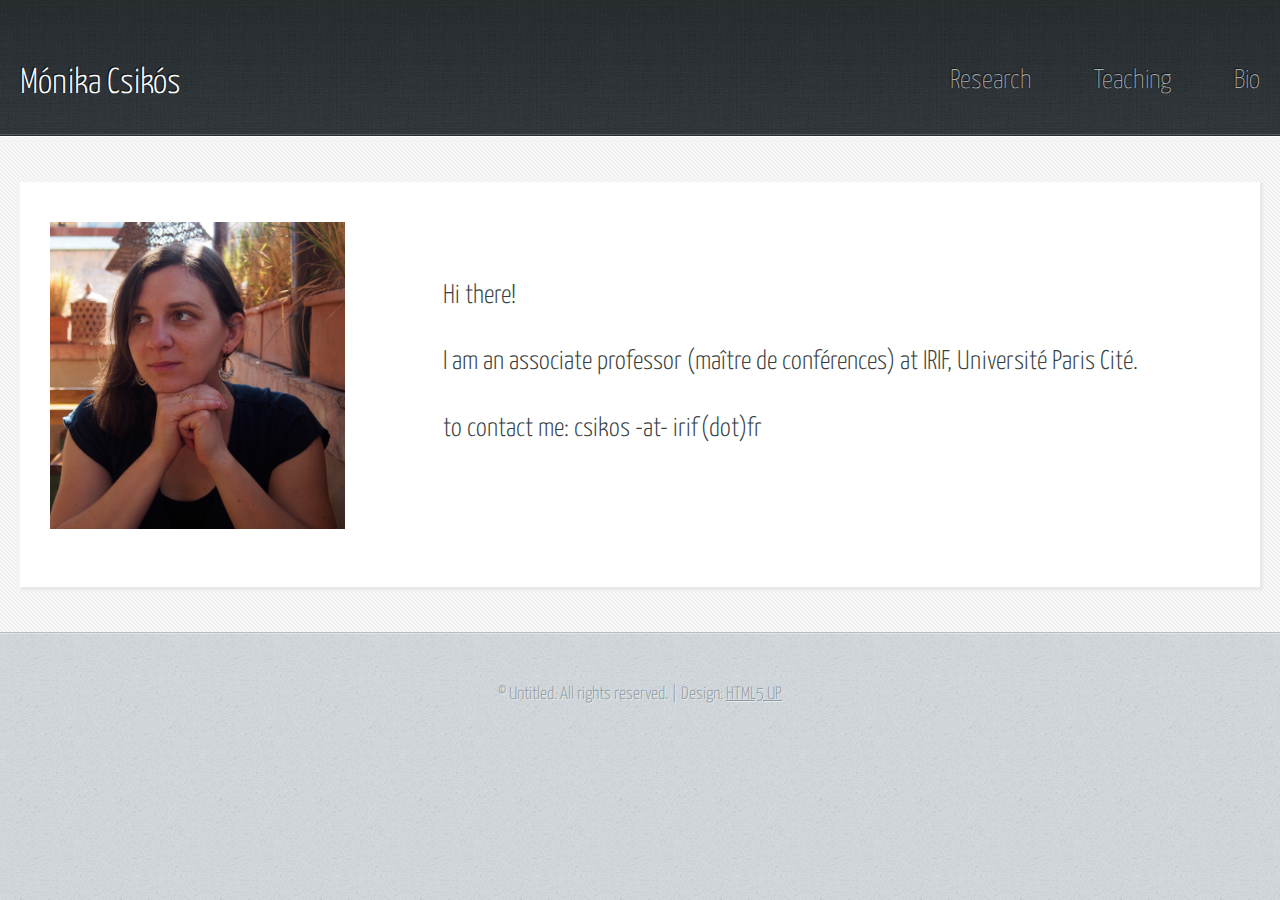
<file: index.html>
<!DOCTYPE HTML>
<!--
	Halcyonic by HTML5 UP
	html5up.net | @ajlkn
	Free for personal and commercial use under the CCA 3.0 license (html5up.net/license)
-->
<html>
<head>
	<meta name="google-site-verification" content="OVKxoJ8DudNNzdzbPTNQea50pY3arsu_7ssAIE7Qid8" />
    <!-- Global site tag (gtag.js) - Google Analytics -->
<script async src="https://www.googletagmanager.com/gtag/js?id=G-P6WRC409Y0"></script>
		<title>M. Csikós</title>
		<meta charset="utf-8" />
		<meta name="viewport" content="width=device-width, initial-scale=1, user-scalable=no" />
		<link rel="stylesheet" href="assets/css/main.css" />
</head>

	<body>
	
		<div id="page-wrapper">

			<!-- Header -->
				<section id="header">
					<div class="container">
						<div class="row">
							<div class="col-12">

								<!-- Logo -->
									<h1><a href="index.html" id="logo">Mónika Csikós</a></h1>

								<!-- Nav -->
									<nav id="nav">
										<!-- <a href="index.html">Home</a> -->
										<a href="research.html">Research</a>
										<a href="teaching.html">Teaching</a>
										<a href="bio.html">Bio</a>
										<!-- <a href="misc.html">Misc</a> -->
									</nav>

							</div>
						</div>
					</div>
				</section>

			<!-- Content -->
				<section id="content">
					<div class="container">
						<div class="row">
							<div class="col-12">
								
								<!-- Main Content -->
									<section>
										<!-- <header> -->
											<div class="bucket">
											<div>
												<img src="images/me.JPG" alt="" width="75%"> <br>
													
											</div>
											<div>
											<h2>Hi there!<br><br>
												I am an associate professor (maître de conférences) at IRIF, Université Paris Cité. <br><br>
												to contact me: csikos -at- irif(dot)fr <br><br>
											</h2>
											</div>
										</div>
										</section>
										<!-- </header> -->

							</div>
						</div>
					</div>
				</section>

			

			<!-- Copyright -->
				<div id="copyright">
					&copy; Untitled. All rights reserved. | Design: <a href="http://html5up.net">HTML5 UP</a>
				</div>

		</div>

		<!-- Scripts -->
			<script src="assets/js/jquery.min.js"></script>
			<script src="assets/js/browser.min.js"></script>
			<script src="assets/js/breakpoints.min.js"></script>
			<script src="assets/js/util.js"></script>
			<script src="assets/js/main.js"></script>

	</body>
</html>
</file>
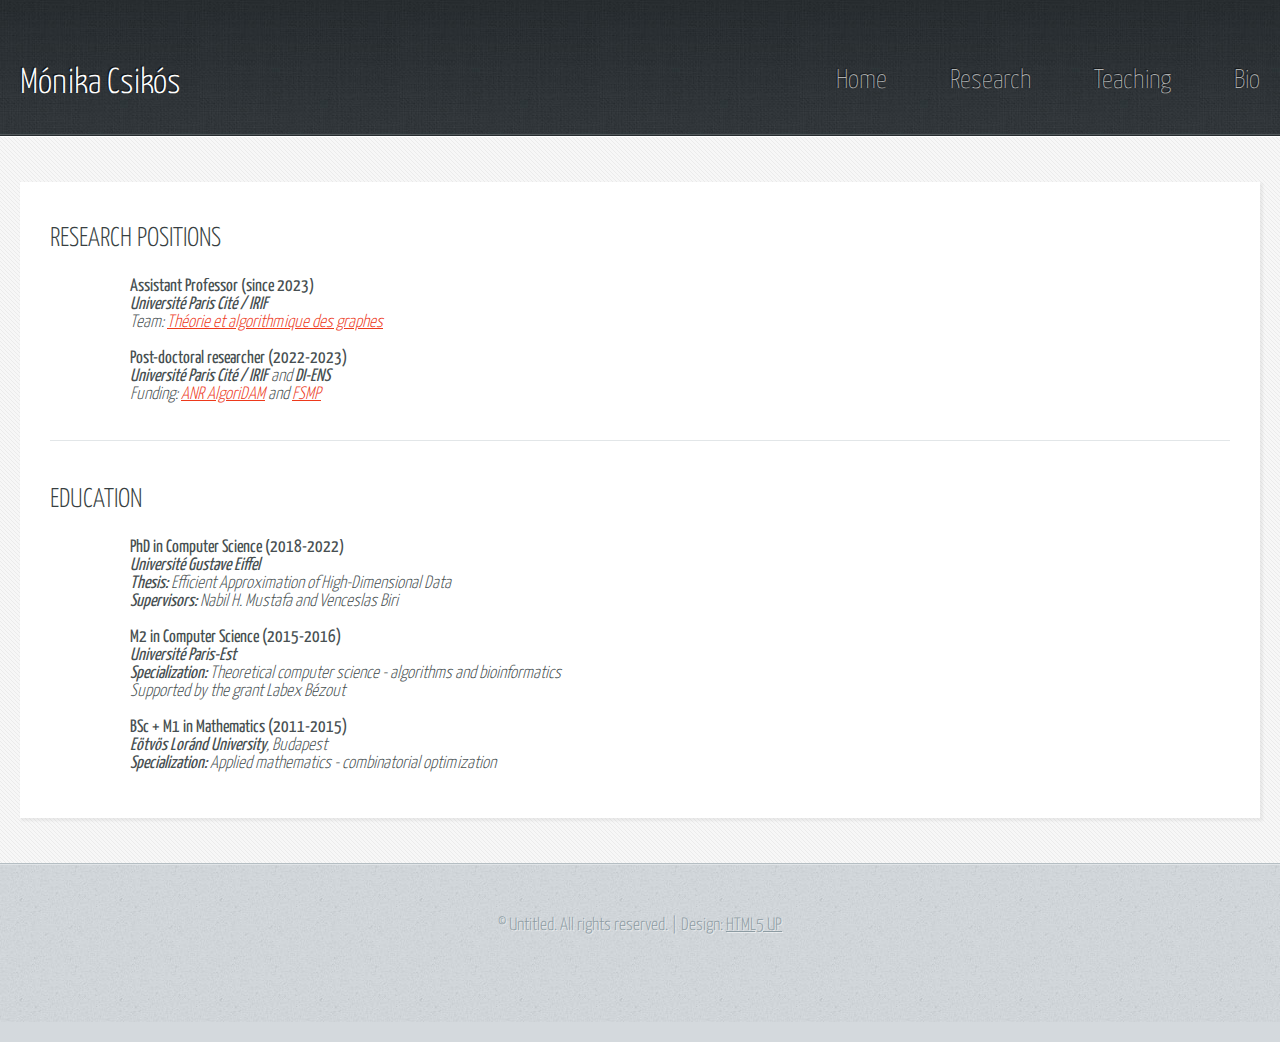
<file: bio.html>
<!DOCTYPE HTML>
<!--
	Halcyonic by HTML5 UP
	html5up.net | @ajlkn
	Free for personal and commercial use under the CCA 3.0 license (html5up.net/license)
-->
<html>
<head>
		<title>M. Csikós</title>
		<meta charset="utf-8" />
		<meta name="viewport" content="width=device-width, initial-scale=1, user-scalable=no" />
		<link rel="stylesheet" href="assets/css/main.css" />
	</head>
	<body>
		<div id="page-wrapper">

			<!-- Header -->
				<section id="header">
					<div class="container">
						<div class="row">
							<div class="col-12">

								<!-- Logo -->
									<h1><a href="index.html" id="logo">Mónika Csikós</a></h1>

								<!-- Nav -->
									<nav id="nav">
										<a href="index.html">Home</a>
										<a href="research.html">Research</a>
										<a href="teaching.html">Teaching</a>
										<a href="bio.html">Bio</a>
										<!-- <a href="misc.html">Misc</a> -->
									</nav>

							</div>
						</div>
					</div>
				</section>

			<!-- Content -->
				<section id="content">
					<div class="container">
						<div class="row">
							<div class="col-12">

								<!-- Main Content -->
									<section>
										<header>
											<h2>RESEARCH POSITIONS</h2>
										</header>
										<ul class="quote-list">
											<li>
												<div margin-left = "40px">
												<p>Assistant Professor (since 2023)</p>
												</div>
												<span><strong>Université Paris Cité / IRIF </strong><br> Team: <a href="https://www.irif.fr/equipes/graphes/index">Théorie et algorithmique des graphes</a>
											</li>
											<li>
												<div margin-left = "40px">
												<p>Post-doctoral researcher (2022-2023)</p></div>
												<span><strong>Université Paris Cité / IRIF</strong> and <strong>DI-ENS</strong> <br>Funding: <a href="https://www.irif.fr/~algoridam/">ANR AlgoriDAM</a> and <a href="https://sciencesmaths-paris.fr/nos-programmes/postdocs">FSMP</a>
											</li>
										</ul>
										<hr style="height:1px;border-width:0;color:gray;background-color:#e2e6e8"><br>
										<header>
											<h2>EDUCATION</h2>
										</header>
										<ul class="quote-list">
											<li>
												<div margin-left = "40px">
												<p>PhD in Computer Science (2018-2022)</p></div>
												<span><strong>Université Gustave Eiffel</strong> <br> <strong>Thesis: </strong> Efficient Approximation of High-Dimensional Data <br> <strong>Supervisors:</strong> Nabil H. Mustafa and Venceslas Biri</span>
											</li>
											<li>
												<p>M2 in Computer Science (2015-2016)</p>
												<span><strong>Université Paris-Est </strong><br> <strong> Specialization: </strong> Theoretical computer science - algorithms and bioinformatics <br> Supported by the grant Labex Bézout</span>
											</li>
											<li>
												<p>BSc +  M1 in Mathematics (2011-2015)</p>
												<span><strong>Eötvös Loránd University</strong>, Budapest <br> <strong> Specialization: </strong>Applied mathematics - combinatorial optimization</span>
											</li>
											<!-- <li>
												<p>BAC / Abitur / Érettségi (2011)</p>
												<span>Török Ignác Gimnázium, Gödöllő</span>
											</li> -->
										</ul>
										</section>

							</div>
						</div>
					</div>
				</section>

			
			<!-- Copyright -->
				<div id="copyright">
					&copy; Untitled. All rights reserved. | Design: <a href="http://html5up.net">HTML5 UP</a>
				</div>

		</div>

		<!-- Scripts -->
			<script src="assets/js/jquery.min.js"></script>
			<script src="assets/js/browser.min.js"></script>
			<script src="assets/js/breakpoints.min.js"></script>
			<script src="assets/js/util.js"></script>
			<script src="assets/js/main.js"></script>

	</body>
</html>
</file>
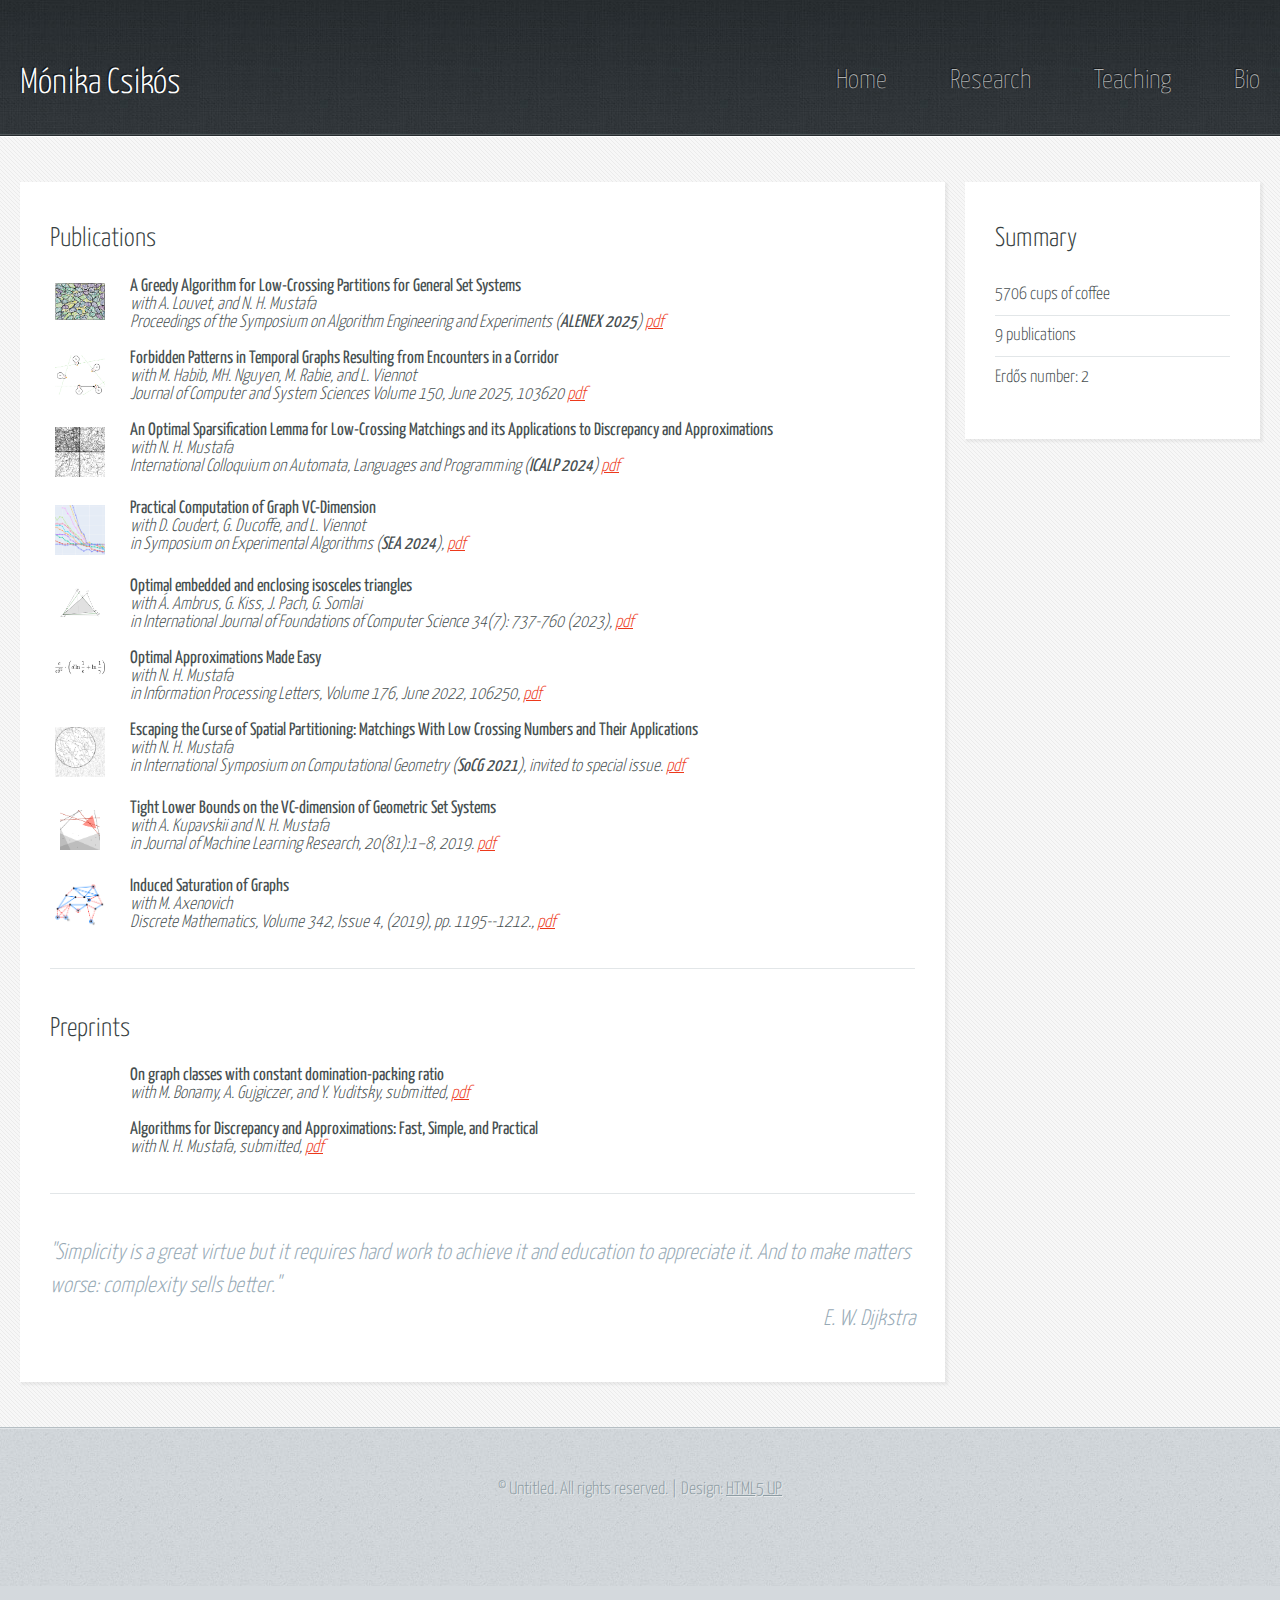
<file: research.html>
<!DOCTYPE HTML>
<!--
	Halcyonic by HTML5 UP
	html5up.net | @ajlkn
	Free for personal and commercial use under the CCA 3.0 license (html5up.net/license)
-->
<html>
<head>
		<title>M. Csikós</title>
		<meta charset="utf-8" />
		<meta name="viewport" content="width=device-width, initial-scale=1, user-scalable=no" />
		<link rel="stylesheet" href="assets/css/main.css" />
	</head>
	<body>
		<div id="page-wrapper">

			<!-- Header -->
				<section id="header">
					<div class="container">
						<div class="row">
							<div class="col-12">

								<!-- Logo -->
									<h1><a href="index.html" id="logo">Mónika Csikós</a></h1>

								<!-- Nav -->
									<nav id="nav">
										<a href="index.html">Home</a>
										<a href="research.html">Research</a>
										<a href="teaching.html">Teaching</a>
										<a href="bio.html">Bio</a>
										<!-- <a href="misc.html">Misc</a> -->
									</nav>

							</div>
						</div>
					</div>
				</section>

			<!-- Content -->
				<section id="content">
					<div class="container">
						<div class="row">
							<div class="col-9 col-12-medium">

								<!-- Main Content -->
									<section>
										<header>
											<!-- <h2>I am interested in algorithmic problems on geometric data reduction, graph theory and combinatorial opimization.</h2><br> -->
											
										
										<!-- <hr style="height:1px;border-width:0;color:gray;background-color:#e2e6e8"><br> -->
										<header>
											<h2>Publications</h2>
											</header>
											
									<ul class="quote-list">
											<li>
												<img src="images/rhs_64.png" alt="" width="20%" style="border:5px solid white" />
												<p>A Greedy Algorithm for Low-Crossing Partitions for General Set Systems</p>
												<span>with  A. Louvet, and N. H. Mustafa <br>Proceedings of the Symposium on Algorithm Engineering and Experiments (<strong>ALENEX 2025</strong>)   <a href="https://epubs.siam.org/doi/epdf/10.1137/1.9781611978339.17" target="_blank"> pdf </a> <br>
											</span>
											</li>
											<li>
												<img src="images/chicken-graph.png" alt="" width="20%" style="border:5px solid white" />
												<p>Forbidden Patterns in Temporal Graphs Resulting from Encounters in a Corridor</p>
												<span>with M. Habib, MH. Nguyen, M. Rabie, and L. Viennot <br> Journal of Computer and System Sciences Volume 150, June 2025, 103620  <a href="https://www.sciencedirect.com/science/article/pii/S0022000025000029/pdfft?md5=2a6e3a9a68b716b198c333d3a32beaef&pid=1-s2.0-S0022000025000029-main.pdf" target="_blank"> pdf </a> <br>
											</span>
											</li>
											<li>
												<img src="images/icalp24-1.png" alt="" width="20%" style="border:5px solid white" />
												<p>An Optimal Sparsification Lemma for Low-Crossing Matchings and its Applications to Discrepancy and Approximations</p>
												<span>with N. H. Mustafa <br> International Colloquium on Automata, Languages and Programming (<strong>ICALP 2024</strong>) <a href="./Presampling-ICALP24.pdf" target="_blank"> pdf </a> <br>
											</span>
											</li>
											<li>
												<img src="images/sea24.png" alt="" width="20%" style="border:5px solid white" />
												<p>Practical Computation of Graph VC-Dimension</p>
												<span>with D. Coudert, G. Ducoffe, and L. Viennot <br> in Symposium on Experimental Algorithms (<strong>SEA 2024</strong>), <a href="./VCdim-SEA24.pdf" target="_blank"> pdf </a> <br>
											</span>
											</li>
											<li>
												<img src="images/isotri.png" alt="" width="20%" style="border:10px solid white" />
												<p>Optimal embedded and enclosing isosceles triangles</p>
												<span>with Á. Ambrus, G. Kiss, J. Pach, G. Somlai <br> in International Journal of Foundations of Computer Science 34(7): 737-760 (2023), <a href="https://arxiv.org/pdf/2205.11637.pdf" target="_blank"> pdf </a> <br>
											</span>
											</li>
											<li>
												<img src="images/LLS.png" alt="" width="20%" style="border:5px solid white" />
												<p>Optimal Approximations Made Easy</p>
												<span> with  N. H. Mustafa <br> in Information Processing Letters, Volume 176, June 2022, 106250,</i> <a href="https://arxiv.org/pdf/2008.08970.pdf" target="_blank"> pdf </a>
											</li>	
											<li>
												<img src="images/socg21.jpg" alt="" width="20%" style="border:5px solid white" />
												<p>Escaping the Curse of Spatial Partitioning: Matchings With Low Crossing Numbers and Their Applications</p>
												<span> with  N. H. Mustafa <br> in International Symposium on Computational Geometry (<strong>SoCG 2021</strong>), invited to special issue. <a href = "https://drops.dagstuhl.de/opus/volltexte/2021/13827/pdf/LIPIcs-SoCG-2021-28.pdf" target="_blank"> pdf </a></span>
											</li>
											<li>
												<img src="images/JMLR-kunion.png" alt="" width="20%" style="border:10px solid white" />
												<p>Tight Lower Bounds on the VC-dimension of Geometric Set Systems</p>
												<span>with A. Kupavskii and N. H. Mustafa <br> in Journal of Machine Learning Research, 20(81):1−8, 2019. <a href="https://jmlr.org/papers/volume20/18-719/18-719.pdf" target="_blank"> pdf </a></span>
											</li>
											<li>
												<img src="images/indsat.png" alt="" width="20%" style="border:5px solid white" />
												<p>Induced Saturation of Graphs</p>
												<span> with  M. Axenovich <br> Discrete Mathematics, Volume 342, Issue 4, (2019), pp. 1195--1212.,</i> <a href="https://arxiv.org/pdf/1803.06244.pdf" target="_blank"> pdf </a>
											</li>
									</ul>
									<hr style="height:1px;border-width:0;color:gray;background-color:#e2e6e8"><br>
									<h2>Preprints <br>
												</h2>
										</header>
												<ul class="quote-list">
											<li>
												<!-- <img src="images/socg21.jpg" alt="" width="20%" style="border:5px solid white" /> -->
												<p>On graph classes with constant domination-packing ratio</p>
												<span> with  M. Bonamy, A. Gujgiczer, and Y. Yuditsky, submitted, <a href="https://arxiv.org/pdf/2503.05562" target="_blank"> pdf </a>
											</li>
											<li>
												<!-- <img src="images/socg21.jpg" alt="" width="20%" style="border:5px solid white" /> -->
												<p>Algorithms for Discrepancy and Approximations: Fast, Simple, and Practical</p>
												<span> with  N. H. Mustafa, submitted, <a href="https://arxiv.org/pdf/2209.01147.pdf" target="_blank"> pdf </a>
											</li>
													
																			
										</ul>	
									<hr style="height:1px;border-width:0;color:gray;background-color:#e2e6e8"><br>
										<h3>
										"Simplicity is a great virtue but it requires hard work to achieve it and education to appreciate it. And to make matters worse: complexity sells better." <br></h3>
										<h3 align = "right"> E. W. Dijkstra </h3>
												
									</section>

							</div>
							<div class="col-3 col-12-medium">

								<!-- Sidebar -->
									<section>
										<header>
											<h2>Summary</h2>
										</header>
										<ul class="link-list">
											<li>
												<div id="demo">
					                            <script>
					                                var countDownDate = new Date("Oct 1, 2018").getTime();
					                                var now = new Date().getTime();
					                                var distance = now - countDownDate;
					                                var days = Math.floor(distance / (1000 * 60 * 60 * 12));
					                                document.getElementById("demo").innerHTML = days;
					                            </script> cups of coffee
					                        	</div>
				                        	</li>
				                        	<li>
												9 publications
											</li>
				                        	<li>
												Erdős number: 2
											</li>
										</ul>
									</section>
									

							</div>
						</div>
					</div>
				</section>

			
			<!-- Copyright -->
				<div id="copyright">
					&copy; Untitled. All rights reserved. | Design: <a href="http://html5up.net">HTML5 UP</a>
				</div>

		</div>

		<!-- Scripts -->
			<script src="assets/js/jquery.min.js"></script>
			<script src="assets/js/browser.min.js"></script>
			<script src="assets/js/breakpoints.min.js"></script>
			<script src="assets/js/util.js"></script>
			<script src="assets/js/main.js"></script>

	</body>
</html>
</file>
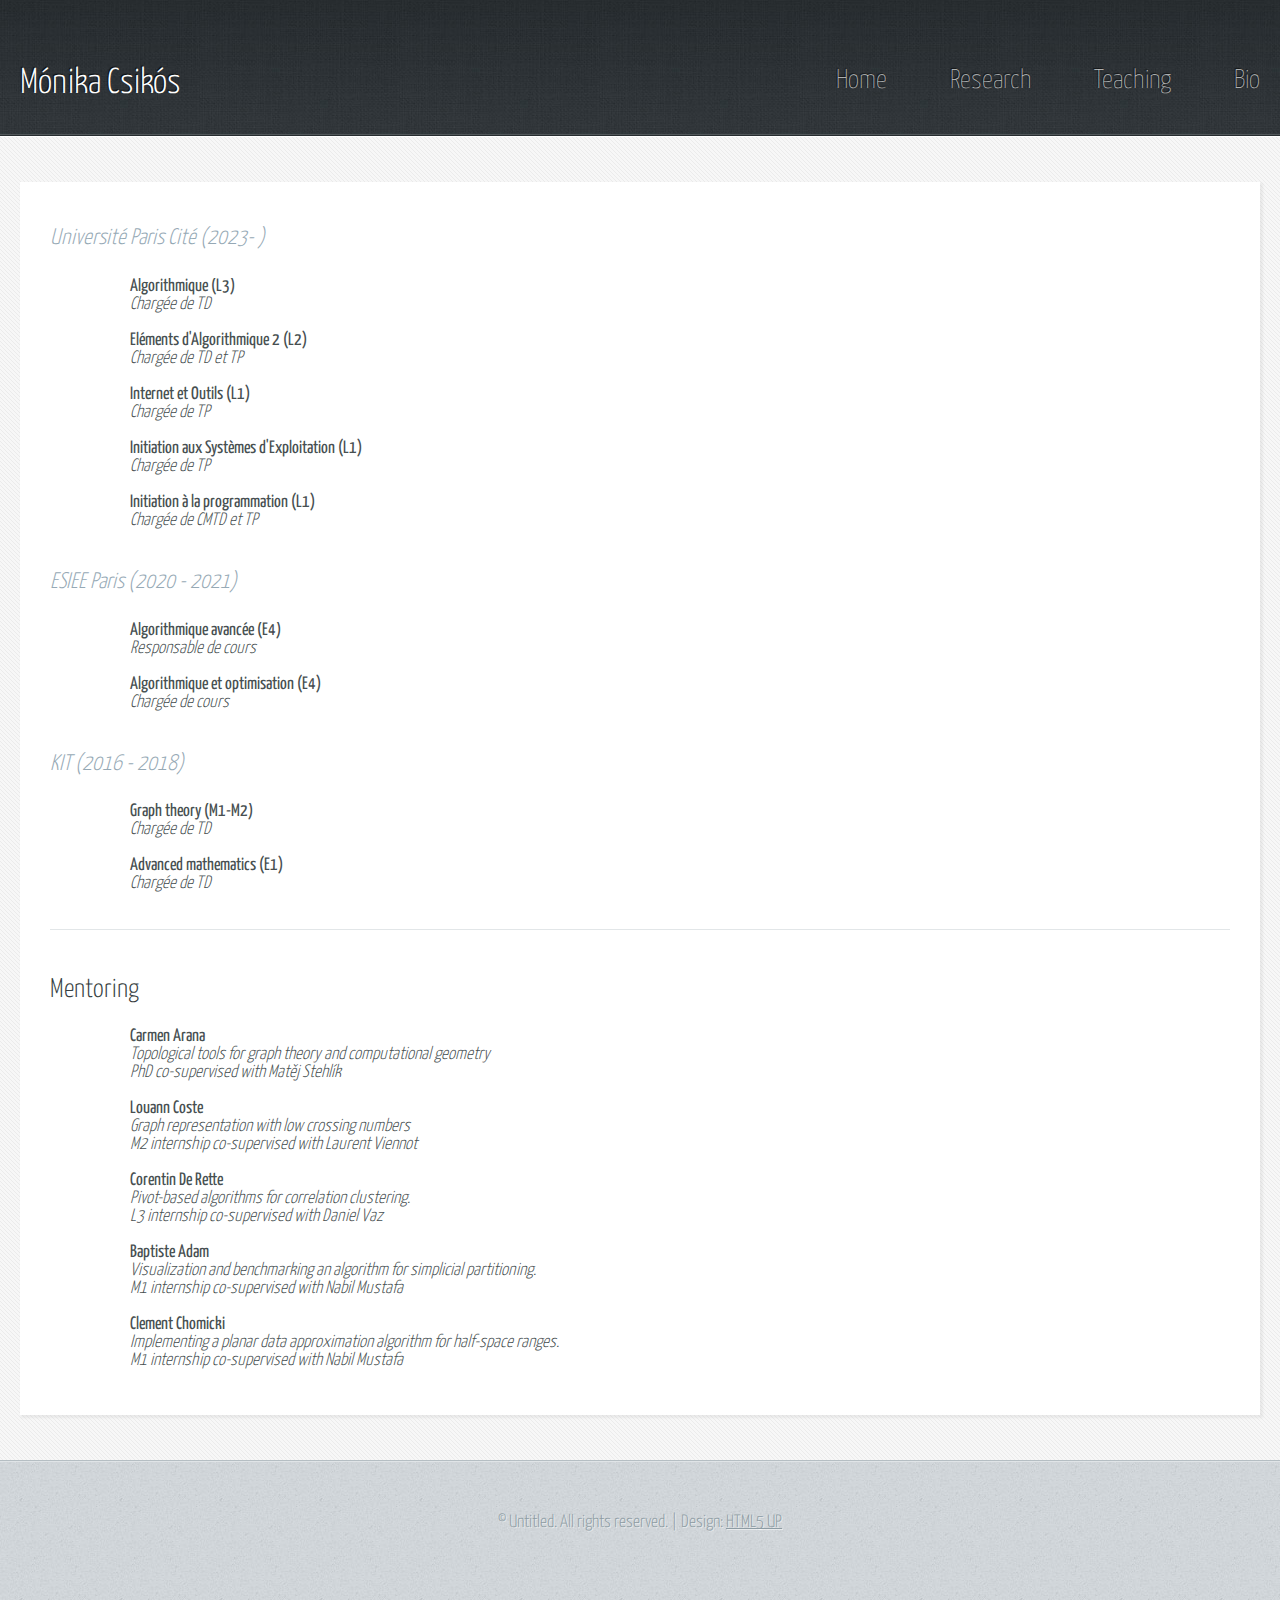
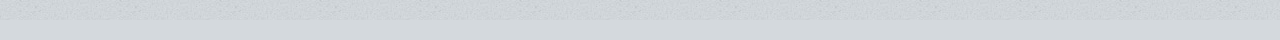
<file: teaching.html>
<!DOCTYPE HTML>
<!--
	Halcyonic by HTML5 UP
	html5up.net | @ajlkn
	Free for personal and commercial use under the CCA 3.0 license (html5up.net/license)
-->
<html>
<head>
		<title>M. Csikós</title>
		<meta charset="utf-8" />
		<meta name="viewport" content="width=device-width, initial-scale=1, user-scalable=no" />
		<link rel="stylesheet" href="assets/css/main.css" />
	</head>
	<body>
		<div id="page-wrapper">

			<!-- Header -->
				<section id="header">
					<div class="container">
						<div class="row">
							<div class="col-12">

								<!-- Logo -->
									<h1><a href="index.html" id="logo">Mónika Csikós</a></h1>

								<!-- Nav -->
									<nav id="nav">
										<a href="index.html">Home</a>
										<a href="research.html">Research</a>
										<a href="teaching.html">Teaching</a>
										<a href="bio.html">Bio</a>
										<!-- <a href="misc.html">Misc</a> -->
									</nav>

							</div>
						</div>
					</div>
				</section>

			<!-- Content -->
				<section id="content">
					<div class="container">
						<div class="row">
							<div class="col-12">

								<!-- Main Content -->
									<section>
										<!-- <header>
											<h2> COURSES</h2><br>
											<ul class="quote-list">
											<li>
												<p>Eléments d'Algorithmique 2 (L2)</p>
												<span>Chargée de TD et TP </span>
											</li>
										</ul>
										</header>

											<hr style="height:1px;border-width:0;color:gray;background-color:#e2e6e8"><br> -->

										<header>
											<!-- <h2>COURSES</h2><br> -->
											<header>
											<h3>Université Paris Cité (2023- )</h3>
										</header>
										<ul class="quote-list">
											<li>
												<p>Algorithmique (L3)</p>
												<span>Chargée de TD </span>
											</li>
											<li>
												<p>Eléments d'Algorithmique 2 (L2)</p>
												<span>Chargée de TD et TP </span>
											</li>
											<li>
												<p> Internet et Outils (L1)</p>
												<span>Chargée de TP </span>
											</li>
											<li>
												<p>Initiation aux Systèmes d'Exploitation (L1)</p>
												<span>Chargée de TP </span>
											</li>
											<li>
												<p>Initiation à la programmation (L1)</p>
												<span>Chargée de CMTD et TP </span>
											</li>
										</ul>
											<h3>ESIEE Paris (2020 - 2021)</h3>
										</header>
										<ul class="quote-list">
											
											<li>
												<p>Algorithmique avancée (E4)</p>
												<span>Responsable de cours </span>
											</li>
											<li>
												<p>Algorithmique et optimisation (E4)</p>
												<span>Chargée de cours </span>
											</li>
										</ul>
										<header>
											<h3>KIT (2016 - 2018)</h3>
										</header>
										<ul class="quote-list">
											<li>
												<p>Graph theory (M1-M2)</p>
												<span>Chargée de TD </span>
											</li>
											<li>
												<p>Advanced mathematics (E1)</p>
												<span>Chargée de TD</span>
											</li>
										</ul>
										<header>
											<hr style="height:1px;border-width:0;color:gray;background-color:#e2e6e8"><br>
											<h2>Mentoring</h2>
										</header>
										<ul class="quote-list">
											<li>
												<p>Carmen Arana </p>
												<span>Topological tools for graph theory and computational geometry</span>
												<span>PhD co-supervised with Matěj Stehlík  </span>
											</li><li>
												<p>Louann Coste </p>
												<span>Graph representation with low crossing numbers</span>
												<span>M2 internship co-supervised with Laurent Viennot</span>
											</li>
											<li>
												<p>Corentin De Rette </p>
												<span>Pivot-based algorithms for correlation clustering.</span>
												<span>L3 internship co-supervised with Daniel Vaz</span>
											</li>
											<li>
												<p>Baptiste Adam </p>
												<span>Visualization and benchmarking an algorithm for simplicial partitioning.</span>
												<span>M1 internship co-supervised with Nabil Mustafa </span>
											</li>
											<li>
												<p>Clement Chomicki</p>
												<span>Implementing a planar data approximation algorithm for half-space ranges.</span>
												<span>M1 internship co-supervised with Nabil Mustafa </span>
											</li>
										</ul>
									</section>

							</div>
						</div>
					</div>
				</section>

			

			<!-- Copyright -->
				<div id="copyright">
					&copy; Untitled. All rights reserved. | Design: <a href="http://html5up.net">HTML5 UP</a>
				</div>

		</div>

		<!-- Scripts -->
			<script src="assets/js/jquery.min.js"></script>
			<script src="assets/js/browser.min.js"></script>
			<script src="assets/js/breakpoints.min.js"></script>
			<script src="assets/js/util.js"></script>
			<script src="assets/js/main.js"></script>

	</body>
</html>
</file>
<file: assets/css/main.css>
@import url("https://fonts.googleapis.com/css?family=Yanone+Kaffeesatz:400,300,200");

/*
	Halcyonic by HTML5 UP
	html5up.net | @ajlkn
	Free for personal and commercial use under the CCA 3.0 license (html5up.net/license)
*/

html, body, div, span, applet, object,
iframe, h1, h2, h3, h4, h5, h6, p, blockquote,
pre, a, abbr, acronym, address, big, cite,
code, del, dfn, em, img, ins, kbd, q, s, samp,
small, strike, strong, sub, sup, tt, var, b,
u, i, center, dl, dt, dd, ol, ul, li, fieldset,
form, label, legend, table, caption, tbody,
tfoot, thead, tr, th, td, article, aside,
canvas, details, embed, figure, figcaption,
footer, header, hgroup, menu, nav, output, ruby,
section, summary, time, mark, audio, video {
	margin: 0;
	padding: 0;
	border: 0;
	font-size: 100%;
	font: inherit;
	vertical-align: baseline;}

article, aside, details, figcaption, figure,
footer, header, hgroup, menu, nav, section {
	display: block;}

body {
	line-height: 1;
}

ol, ul {
	list-style: none;
}

blockquote, q {
	quotes: none;
}

	blockquote:before, blockquote:after, q:before, q:after {
		content: '';
		content: none;
	}

table {
	border-collapse: collapse;
	border-spacing: 0;
}

body {
	-webkit-text-size-adjust: none;
}

mark {
	background-color: transparent;
	color: inherit;
}

input::-moz-focus-inner {
	border: 0;
	padding: 0;
}

input, select, textarea {
	-moz-appearance: none;
	-webkit-appearance: none;
	-ms-appearance: none;
	appearance: none;
}

/* Basic */

	html {
		box-sizing: border-box;
	}

	*, *:before, *:after {
		box-sizing: inherit;
	}

	body {
		background: #D4D9DD url("images/bg03.jpg");
		color: #474f51;
		font-size: 13.5pt;
		font-family: 'Yanone Kaffeesatz';
		line-height: 1.85em;
		font-weight: 300;
	}

	input, textarea, select {
		color: #474f51;
		font-size: 13.5pt;
		font-family: 'Yanone Kaffeesatz';
		line-height: 1.85em;
		font-weight: 300;
	}

	ul, ol, p, dl {
		margin: 0 0 2em 0;
	}

	a {
		text-decoration: underline;
	}

		a:hover {
			text-decoration: none;
		}

	section > :last-child,
	section:last-child,
	.last-child {
		margin-bottom: 0 !important;
	}

/* Container */

	.container {
		margin: 0 auto;
		max-width: 100%;
		width: 1200px;
	}

	.bucket{
		display: grid;
 		align-items: center; 
 		grid-template-columns: 0.5fr 1fr;
 		column-gap: 0px;
	}

		@media screen and (max-width: 1680px) {

			.container {
				width: 1200px;
			}

		}

		@media screen and (max-width: 1280px) {

			.container {
				width: calc(100% - 40px);
			}

		}

		@media screen and (max-width: 980px) {

			.container {
				width: calc(100% - 50px);
			}

		}

		@media screen and (max-width: 736px) {

			.container {
				width: calc(100% - 40px);
			}

		}

/* Row */

	.row {
		display: flex;
		flex-wrap: wrap;
		box-sizing: border-box;
		align-items: stretch;
	}

		.row > * {
			box-sizing: border-box;
		}

		.row.gtr-uniform > * > :last-child {
			margin-bottom: 0;
		}

		.row.aln-left {
			justify-content: flex-start;
		}

		.row.aln-center {
			justify-content: center;
		}

		.row.aln-right {
			justify-content: flex-end;
		}

		.row.aln-top {
			align-items: flex-start;
		}

		.row.aln-middle {
			align-items: center;
		}

		.row.aln-bottom {
			align-items: flex-end;
		}

		.row > .imp {
			order: -1;
		}

		.row > .col-1 {
			width: 8.33333%;
		}

		.row > .off-1 {
			margin-left: 8.33333%;
		}

		.row > .col-2 {
			width: 16.66667%;
		}

		.row > .off-2 {
			margin-left: 16.66667%;
		}

		.row > .col-3 {
			width: 25%;
		}

		.row > .off-3 {
			margin-left: 25%;
		}

		.row > .col-4 {
			width: 33.33333%;
		}

		.row > .off-4 {
			margin-left: 33.33333%;
		}

		.row > .col-5 {
			width: 41.66667%;
		}

		.row > .off-5 {
			margin-left: 41.66667%;
		}

		.row > .col-6 {
			width: 50%;
		}

		.row > .off-6 {
			margin-left: 50%;
		}

		.row > .col-7 {
			width: 58.33333%;
		}

		.row > .off-7 {
			margin-left: 58.33333%;
		}

		.row > .col-8 {
			width: 66.66667%;
		}

		.row > .off-8 {
			margin-left: 66.66667%;
		}

		.row > .col-9 {
			width: 75%;
		}

		.row > .off-9 {
			margin-left: 75%;
		}

		.row > .col-10 {
			width: 83.33333%;
		}

		.row > .off-10 {
			margin-left: 83.33333%;
		}

		.row > .col-11 {
			width: 91.66667%;
		}

		.row > .off-11 {
			margin-left: 91.66667%;
		}

		.row > .col-12 {
			width: 100%;
		}

		.row > .off-12 {
			margin-left: 100%;
		}

		.row.gtr-0 {
			margin-top: 0px;
			margin-left: 0px;
		}

			.row.gtr-0 > * {
				padding: 0px 0 0 0px;
			}

			.row.gtr-0.gtr-uniform {
				margin-top: 0px;
			}

				.row.gtr-0.gtr-uniform > * {
					padding-top: 0px;
				}

		.row.gtr-25 {
			margin-top: -6.25px;
			margin-left: -6.25px;
		}

			.row.gtr-25 > * {
				padding: 6.25px 0 0 6.25px;
			}

			.row.gtr-25.gtr-uniform {
				margin-top: -6.25px;
			}

				.row.gtr-25.gtr-uniform > * {
					padding-top: 6.25px;
				}

		.row.gtr-50 {
			margin-top: -12.5px;
			margin-left: -12.5px;
		}

			.row.gtr-50 > * {
				padding: 12.5px 0 0 12.5px;
			}

			.row.gtr-50.gtr-uniform {
				margin-top: -12.5px;
			}

				.row.gtr-50.gtr-uniform > * {
					padding-top: 12.5px;
				}

		.row {
			margin-top: -25px;
			margin-left: -25px;
		}

			.row > * {
				padding: 25px 0 0 25px;
			}

			.row.gtr-uniform {
				margin-top: -25px;
			}

				.row.gtr-uniform > * {
					padding-top: 25px;
				}

		.row.gtr-150 {
			margin-top: -37.5px;
			margin-left: -37.5px;
		}

			.row.gtr-150 > * {
				padding: 37.5px 0 0 37.5px;
			}

			.row.gtr-150.gtr-uniform {
				margin-top: -37.5px;
			}

				.row.gtr-150.gtr-uniform > * {
					padding-top: 37.5px;
				}

		.row.gtr-200 {
			margin-top: -50px;
			margin-left: -50px;
		}

			.row.gtr-200 > * {
				padding: 50px 0 0 50px;
			}

			.row.gtr-200.gtr-uniform {
				margin-top: -50px;
			}

				.row.gtr-200.gtr-uniform > * {
					padding-top: 50px;
				}

		@media screen and (max-width: 1680px) {

			.row {
				display: flex;
				flex-wrap: wrap;
				box-sizing: border-box;
				align-items: stretch;
			}

				.row > * {
					box-sizing: border-box;
				}

				.row.gtr-uniform > * > :last-child {
					margin-bottom: 0;
				}

				.row.aln-left {
					justify-content: flex-start;
				}

				.row.aln-center {
					justify-content: center;
				}

				.row.aln-right {
					justify-content: flex-end;
				}

				.row.aln-top {
					align-items: flex-start;
				}

				.row.aln-middle {
					align-items: center;
				}

				.row.aln-bottom {
					align-items: flex-end;
				}

				.row > .imp-xlarge {
					order: -1;
				}

				.row > .col-1-xlarge {
					width: 8.33333%;
				}

				.row > .off-1-xlarge {
					margin-left: 8.33333%;
				}

				.row > .col-2-xlarge {
					width: 16.66667%;
				}

				.row > .off-2-xlarge {
					margin-left: 16.66667%;
				}

				.row > .col-3-xlarge {
					width: 25%;
				}

				.row > .off-3-xlarge {
					margin-left: 25%;
				}

				.row > .col-4-xlarge {
					width: 33.33333%;
				}

				.row > .off-4-xlarge {
					margin-left: 33.33333%;
				}

				.row > .col-5-xlarge {
					width: 41.66667%;
				}

				.row > .off-5-xlarge {
					margin-left: 41.66667%;
				}

				.row > .col-6-xlarge {
					width: 50%;
				}

				.row > .off-6-xlarge {
					margin-left: 50%;
				}

				.row > .col-7-xlarge {
					width: 58.33333%;
				}

				.row > .off-7-xlarge {
					margin-left: 58.33333%;
				}

				.row > .col-8-xlarge {
					width: 66.66667%;
				}

				.row > .off-8-xlarge {
					margin-left: 66.66667%;
				}

				.row > .col-9-xlarge {
					width: 75%;
				}

				.row > .off-9-xlarge {
					margin-left: 75%;
				}

				.row > .col-10-xlarge {
					width: 83.33333%;
				}

				.row > .off-10-xlarge {
					margin-left: 83.33333%;
				}

				.row > .col-11-xlarge {
					width: 91.66667%;
				}

				.row > .off-11-xlarge {
					margin-left: 91.66667%;
				}

				.row > .col-12-xlarge {
					width: 100%;
				}

				.row > .off-12-xlarge {
					margin-left: 100%;
				}

				.row.gtr-0 {
					margin-top: 0px;
					margin-left: 0px;
				}

					.row.gtr-0 > * {
						padding: 0px 0 0 0px;
					}

					.row.gtr-0.gtr-uniform {
						margin-top: 0px;
					}

						.row.gtr-0.gtr-uniform > * {
							padding-top: 0px;
						}

				.row.gtr-25 {
					margin-top: -6.25px;
					margin-left: -6.25px;
				}

					.row.gtr-25 > * {
						padding: 6.25px 0 0 6.25px;
					}

					.row.gtr-25.gtr-uniform {
						margin-top: -6.25px;
					}

						.row.gtr-25.gtr-uniform > * {
							padding-top: 6.25px;
						}

				.row.gtr-50 {
					margin-top: -12.5px;
					margin-left: -12.5px;
				}

					.row.gtr-50 > * {
						padding: 12.5px 0 0 12.5px;
					}

					.row.gtr-50.gtr-uniform {
						margin-top: -12.5px;
					}

						.row.gtr-50.gtr-uniform > * {
							padding-top: 12.5px;
						}

				.row {
					margin-top: -25px;
					margin-left: -25px;
				}

					.row > * {
						padding: 25px 0 0 25px;
					}

					.row.gtr-uniform {
						margin-top: -25px;
					}

						.row.gtr-uniform > * {
							padding-top: 25px;
						}

				.row.gtr-150 {
					margin-top: -37.5px;
					margin-left: -37.5px;
				}

					.row.gtr-150 > * {
						padding: 37.5px 0 0 37.5px;
					}

					.row.gtr-150.gtr-uniform {
						margin-top: -37.5px;
					}

						.row.gtr-150.gtr-uniform > * {
							padding-top: 37.5px;
						}

				.row.gtr-200 {
					margin-top: -50px;
					margin-left: -50px;
				}

					.row.gtr-200 > * {
						padding: 50px 0 0 50px;
					}

					.row.gtr-200.gtr-uniform {
						margin-top: -50px;
					}

						.row.gtr-200.gtr-uniform > * {
							padding-top: 50px;
						}

		}

		@media screen and (max-width: 1280px) {

			.row {
				display: flex;
				flex-wrap: wrap;
				box-sizing: border-box;
				align-items: stretch;
			}

				.row > * {
					box-sizing: border-box;
				}

				.row.gtr-uniform > * > :last-child {
					margin-bottom: 0;
				}

				.row.aln-left {
					justify-content: flex-start;
				}

				.row.aln-center {
					justify-content: center;
				}

				.row.aln-right {
					justify-content: flex-end;
				}

				.row.aln-top {
					align-items: flex-start;
				}

				.row.aln-middle {
					align-items: center;
				}

				.row.aln-bottom {
					align-items: flex-end;
				}

				.row > .imp-large {
					order: -1;
				}

				.row > .col-1-large {
					width: 8.33333%;
				}

				.row > .off-1-large {
					margin-left: 8.33333%;
				}

				.row > .col-2-large {
					width: 16.66667%;
				}

				.row > .off-2-large {
					margin-left: 16.66667%;
				}

				.row > .col-3-large {
					width: 25%;
				}

				.row > .off-3-large {
					margin-left: 25%;
				}

				.row > .col-4-large {
					width: 33.33333%;
				}

				.row > .off-4-large {
					margin-left: 33.33333%;
				}

				.row > .col-5-large {
					width: 41.66667%;
				}

				.row > .off-5-large {
					margin-left: 41.66667%;
				}

				.row > .col-6-large {
					width: 50%;
				}

				.row > .off-6-large {
					margin-left: 50%;
				}

				.row > .col-7-large {
					width: 58.33333%;
				}

				.row > .off-7-large {
					margin-left: 58.33333%;
				}

				.row > .col-8-large {
					width: 66.66667%;
				}

				.row > .off-8-large {
					margin-left: 66.66667%;
				}

				.row > .col-9-large {
					width: 75%;
				}

				.row > .off-9-large {
					margin-left: 75%;
				}

				.row > .col-10-large {
					width: 83.33333%;
				}

				.row > .off-10-large {
					margin-left: 83.33333%;
				}

				.row > .col-11-large {
					width: 91.66667%;
				}

				.row > .off-11-large {
					margin-left: 91.66667%;
				}

				.row > .col-12-large {
					width: 100%;
				}

				.row > .off-12-large {
					margin-left: 100%;
				}

				.row.gtr-0 {
					margin-top: 0px;
					margin-left: 0px;
				}

					.row.gtr-0 > * {
						padding: 0px 0 0 0px;
					}

					.row.gtr-0.gtr-uniform {
						margin-top: 0px;
					}

						.row.gtr-0.gtr-uniform > * {
							padding-top: 0px;
						}

				.row.gtr-25 {
					margin-top: -5px;
					margin-left: -5px;
				}

					.row.gtr-25 > * {
						padding: 5px 0 0 5px;
					}

					.row.gtr-25.gtr-uniform {
						margin-top: -5px;
					}

						.row.gtr-25.gtr-uniform > * {
							padding-top: 5px;
						}

				.row.gtr-50 {
					margin-top: -10px;
					margin-left: -10px;
				}

					.row.gtr-50 > * {
						padding: 10px 0 0 10px;
					}

					.row.gtr-50.gtr-uniform {
						margin-top: -10px;
					}

						.row.gtr-50.gtr-uniform > * {
							padding-top: 10px;
						}

				.row {
					margin-top: -20px;
					margin-left: -20px;
				}

					.row > * {
						padding: 20px 0 0 20px;
					}

					.row.gtr-uniform {
						margin-top: -20px;
					}

						.row.gtr-uniform > * {
							padding-top: 20px;
						}

				.row.gtr-150 {
					margin-top: -30px;
					margin-left: -30px;
				}

					.row.gtr-150 > * {
						padding: 30px 0 0 30px;
					}

					.row.gtr-150.gtr-uniform {
						margin-top: -30px;
					}

						.row.gtr-150.gtr-uniform > * {
							padding-top: 30px;
						}

				.row.gtr-200 {
					margin-top: -40px;
					margin-left: -40px;
				}

					.row.gtr-200 > * {
						padding: 40px 0 0 40px;
					}

					.row.gtr-200.gtr-uniform {
						margin-top: -40px;
					}

						.row.gtr-200.gtr-uniform > * {
							padding-top: 40px;
						}

		}

		@media screen and (max-width: 980px) {

			.row {
				display: flex;
				flex-wrap: wrap;
				box-sizing: border-box;
				align-items: stretch;
			}

				.row > * {
					box-sizing: border-box;
				}

				.row.gtr-uniform > * > :last-child {
					margin-bottom: 0;
				}

				.row.aln-left {
					justify-content: flex-start;
				}

				.row.aln-center {
					justify-content: center;
				}

				.row.aln-right {
					justify-content: flex-end;
				}

				.row.aln-top {
					align-items: flex-start;
				}

				.row.aln-middle {
					align-items: center;
				}

				.row.aln-bottom {
					align-items: flex-end;
				}

				.row > .imp-medium {
					order: -1;
				}

				.row > .col-1-medium {
					width: 8.33333%;
				}

				.row > .off-1-medium {
					margin-left: 8.33333%;
				}

				.row > .col-2-medium {
					width: 16.66667%;
				}

				.row > .off-2-medium {
					margin-left: 16.66667%;
				}

				.row > .col-3-medium {
					width: 25%;
				}

				.row > .off-3-medium {
					margin-left: 25%;
				}

				.row > .col-4-medium {
					width: 33.33333%;
				}

				.row > .off-4-medium {
					margin-left: 33.33333%;
				}

				.row > .col-5-medium {
					width: 41.66667%;
				}

				.row > .off-5-medium {
					margin-left: 41.66667%;
				}

				.row > .col-6-medium {
					width: 50%;
				}

				.row > .off-6-medium {
					margin-left: 50%;
				}

				.row > .col-7-medium {
					width: 58.33333%;
				}

				.row > .off-7-medium {
					margin-left: 58.33333%;
				}

				.row > .col-8-medium {
					width: 66.66667%;
				}

				.row > .off-8-medium {
					margin-left: 66.66667%;
				}

				.row > .col-9-medium {
					width: 75%;
				}

				.row > .off-9-medium {
					margin-left: 75%;
				}

				.row > .col-10-medium {
					width: 83.33333%;
				}

				.row > .off-10-medium {
					margin-left: 83.33333%;
				}

				.row > .col-11-medium {
					width: 91.66667%;
				}

				.row > .off-11-medium {
					margin-left: 91.66667%;
				}

				.row > .col-12-medium {
					width: 100%;
				}

				.row > .off-12-medium {
					margin-left: 100%;
				}

				.row.gtr-0 {
					margin-top: 0px;
					margin-left: 0px;
				}

					.row.gtr-0 > * {
						padding: 0px 0 0 0px;
					}

					.row.gtr-0.gtr-uniform {
						margin-top: 0px;
					}

						.row.gtr-0.gtr-uniform > * {
							padding-top: 0px;
						}

				.row.gtr-25 {
					margin-top: -6.25px;
					margin-left: -6.25px;
				}

					.row.gtr-25 > * {
						padding: 6.25px 0 0 6.25px;
					}

					.row.gtr-25.gtr-uniform {
						margin-top: -6.25px;
					}

						.row.gtr-25.gtr-uniform > * {
							padding-top: 6.25px;
						}

				.row.gtr-50 {
					margin-top: -12.5px;
					margin-left: -12.5px;
				}

					.row.gtr-50 > * {
						padding: 12.5px 0 0 12.5px;
					}

					.row.gtr-50.gtr-uniform {
						margin-top: -12.5px;
					}

						.row.gtr-50.gtr-uniform > * {
							padding-top: 12.5px;
						}

				.row {
					margin-top: -25px;
					margin-left: -25px;
				}

					.row > * {
						padding: 25px 0 0 25px;
					}

					.row.gtr-uniform {
						margin-top: -25px;
					}

						.row.gtr-uniform > * {
							padding-top: 25px;
						}

				.row.gtr-150 {
					margin-top: -37.5px;
					margin-left: -37.5px;
				}

					.row.gtr-150 > * {
						padding: 37.5px 0 0 37.5px;
					}

					.row.gtr-150.gtr-uniform {
						margin-top: -37.5px;
					}

						.row.gtr-150.gtr-uniform > * {
							padding-top: 37.5px;
						}

				.row.gtr-200 {
					margin-top: -50px;
					margin-left: -50px;
				}

					.row.gtr-200 > * {
						padding: 50px 0 0 50px;
					}

					.row.gtr-200.gtr-uniform {
						margin-top: -50px;
					}

						.row.gtr-200.gtr-uniform > * {
							padding-top: 50px;
						}

		}

		@media screen and (max-width: 736px) {

			.row {
				display: flex;
				flex-wrap: wrap;
				box-sizing: border-box;
				align-items: stretch;
			}

				.row > * {
					box-sizing: border-box;
				}

				.row.gtr-uniform > * > :last-child {
					margin-bottom: 0;
				}

				.row.aln-left {
					justify-content: flex-start;
				}

				.row.aln-center {
					justify-content: center;
				}

				.row.aln-right {
					justify-content: flex-end;
				}

				.row.aln-top {
					align-items: flex-start;
				}

				.row.aln-middle {
					align-items: center;
				}

				.row.aln-bottom {
					align-items: flex-end;
				}

				.row > .imp-small {
					order: -1;
				}

				.row > .col-1-small {
					width: 8.33333%;
				}

				.row > .off-1-small {
					margin-left: 8.33333%;
				}

				.row > .col-2-small {
					width: 16.66667%;
				}

				.row > .off-2-small {
					margin-left: 16.66667%;
				}

				.row > .col-3-small {
					width: 25%;
				}

				.row > .off-3-small {
					margin-left: 25%;
				}

				.row > .col-4-small {
					width: 33.33333%;
				}

				.row > .off-4-small {
					margin-left: 33.33333%;
				}

				.row > .col-5-small {
					width: 41.66667%;
				}

				.row > .off-5-small {
					margin-left: 41.66667%;
				}

				.row > .col-6-small {
					width: 50%;
				}

				.row > .off-6-small {
					margin-left: 50%;
				}

				.row > .col-7-small {
					width: 58.33333%;
				}

				.row > .off-7-small {
					margin-left: 58.33333%;
				}

				.row > .col-8-small {
					width: 66.66667%;
				}

				.row > .off-8-small {
					margin-left: 66.66667%;
				}

				.row > .col-9-small {
					width: 75%;
				}

				.row > .off-9-small {
					margin-left: 75%;
				}

				.row > .col-10-small {
					width: 83.33333%;
				}

				.row > .off-10-small {
					margin-left: 83.33333%;
				}

				.row > .col-11-small {
					width: 91.66667%;
				}

				.row > .off-11-small {
					margin-left: 91.66667%;
				}

				.row > .col-12-small {
					width: 100%;
				}

				.row > .off-12-small {
					margin-left: 100%;
				}

				.row.gtr-0 {
					margin-top: 0px;
					margin-left: 0px;
				}

					.row.gtr-0 > * {
						padding: 0px 0 0 0px;
					}

					.row.gtr-0.gtr-uniform {
						margin-top: 0px;
					}

						.row.gtr-0.gtr-uniform > * {
							padding-top: 0px;
						}

				.row.gtr-25 {
					margin-top: -5px;
					margin-left: -5px;
				}

					.row.gtr-25 > * {
						padding: 5px 0 0 5px;
					}

					.row.gtr-25.gtr-uniform {
						margin-top: -5px;
					}

						.row.gtr-25.gtr-uniform > * {
							padding-top: 5px;
						}

				.row.gtr-50 {
					margin-top: -10px;
					margin-left: -10px;
				}

					.row.gtr-50 > * {
						padding: 10px 0 0 10px;
					}

					.row.gtr-50.gtr-uniform {
						margin-top: -10px;
					}

						.row.gtr-50.gtr-uniform > * {
							padding-top: 10px;
						}

				.row {
					margin-top: -20px;
					margin-left: -20px;
				}

					.row > * {
						padding: 20px 0 0 20px;
					}

					.row.gtr-uniform {
						margin-top: -20px;
					}

						.row.gtr-uniform > * {
							padding-top: 20px;
						}

				.row.gtr-150 {
					margin-top: -30px;
					margin-left: -30px;
				}

					.row.gtr-150 > * {
						padding: 30px 0 0 30px;
					}

					.row.gtr-150.gtr-uniform {
						margin-top: -30px;
					}

						.row.gtr-150.gtr-uniform > * {
							padding-top: 30px;
						}

				.row.gtr-200 {
					margin-top: -40px;
					margin-left: -40px;
				}

					.row.gtr-200 > * {
						padding: 40px 0 0 40px;
					}

					.row.gtr-200.gtr-uniform {
						margin-top: -40px;
					}

						.row.gtr-200.gtr-uniform > * {
							padding-top: 40px;
						}

		}

/* Multi-use */

	.link-list li {
		padding: 0.2em 0 0.2em 0;
	}

		.link-list li:first-child {
			padding-top: 0 !important;
			border-top: 0 !important;
		}

		.link-list li:last-child {
			padding-bottom: 0 !important;
			border-bottom: 0 !important;
		}

	.quote-list li {
		padding: 1em 0 1em 0;
		overflow: hidden;
	}

		.quote-list li:first-child {
			padding-top: 0 !important;
			border-top: 0 !important;
		}

		.quote-list li:last-child {
			padding-bottom: 0 !important;
			border-bottom: 0 !important;
		}

		.quote-list li img {
			float: left;
		}

		.quote-list li p {
			margin: 0 0 0 20px; /* top | right | bottom | left */
			font-size: 1.5em;
			font-weight: 400;
		}

		.quote-list li span {
			display: block;
			margin-left: 40px;
			font-size: 1.25em;
			font-style: italic;
		}

	.check-list li {
		padding: 0.7em 0 0.7em 45px;
		font-size: 2em;
		background: url("images/icon-checkmark.png") 0px 1.05em no-repeat;
	}

		.check-list li:first-child {
			padding-top: 0 !important;
			border-top: 0 !important;
			background-position: 0 0.3em;
		}

		.check-list li:last-child {
			padding-bottom: 0 !important;
			border-bottom: 0 !important;
		}

	.feature-image {
		display: block;
		margin: 0 0 2em 0;
		outline: 0;
	}

		.feature-image img {
			display: block;
			width: 100%;
		}

	.bordered-feature-image {
		display: block;
		background: #fff url("images/bg04.png");
		padding: 10px;
		box-shadow: 3px 3px 3px 1px rgba(0, 0, 0, 0.15);
		margin: 0 0 1.5em 0;
		outline: 0;
	}

		.bordered-feature-image img {
			display: block;
			width: 100%;
		}

	.button-large {
		background-image: -moz-linear-gradient(top, #ed391b, #ce1a00);
		background-image: -webkit-linear-gradient(top, #ed391b, #ce1a00);
		background-image: -ms-linear-gradient(top, #ed391b, #ce1a00);
		background-image: linear-gradient(top, #ed391b, #ce1a00);
		display: inline-block;
		background-color: #ed391b;
		color: #fff;
		text-decoration: none;
		font-size: 1.75em;
		height: 2em;
		line-height: 2.125em;
		font-weight: 300;
		padding: 0 45px;
		outline: 0;
		border-radius: 10px;
		box-shadow: inset 0px 0px 0px 1px rgba(0, 0, 0, 0.75), inset 0px 2px 0px 0px rgba(255, 192, 192, 0.5), inset 0px 0px 0px 2px rgba(255, 96, 96, 0.85), 3px 3px 3px 1px rgba(0, 0, 0, 0.15);
		text-shadow: -1px -1px 1px rgba(0, 0, 0, 0.5);
	}

		.button-large:hover {
			background-image: -moz-linear-gradient(top, #fd492b, #de2a10);
			background-image: -webkit-linear-gradient(top, #fd492b, #de2a10);
			background-image: -ms-linear-gradient(top, #fd492b, #de2a10);
			background-image: linear-gradient(top, #fd492b, #de2a10);
			background-color: #fd492b;
			box-shadow: inset 0px 0px 0px 1px rgba(0, 0, 0, 0.75), inset 0px 2px 0px 0px rgba(255, 192, 192, 0.5), inset 0px 0px 0px 2px rgba(255, 96, 96, 0.85), 3px 3px 3px 1px rgba(0, 0, 0, 0.15);
		}

		.button-large:active {
			background-image: -moz-linear-gradient(top, #ce1a00, #ed391b);
			background-image: -webkit-linear-gradient(top, #ce1a00, #ed391b);
			background-image: -ms-linear-gradient(top, #ce1a00, #ed391b);
			background-image: linear-gradient(top, #ce1a00, #ed391b);
			background-color: #ce1a00;
			box-shadow: inset 0px 0px 0px 1px rgba(0, 0, 0, 0.75), inset 0px 2px 0px 0px rgba(255, 192, 192, 0.5), inset 0px 0px 0px 2px rgba(255, 96, 96, 0.85), 3px 3px 3px 1px rgba(0, 0, 0, 0.15);
		}

/* Header */

	#header {
		position: relative;
		background: #3B4346 url("images/bg01.jpg");
		border-bottom: solid 1px #272d30;
		box-shadow: inset 0px -1px 0px 0px #51575a;
		text-shadow: -1px -1px 1px rgba(0, 0, 0, 0.75);
	}

		#header > .container {
			position: relative;
			min-height: 155px;
		}

		#header h1 {
			position: absolute;
			left: 0;
			bottom: 35px;
			font-size: 4em;
		}

			#header h1 a {
				color: #fff;
				text-decoration: none;
			}

		#header nav {
			position: absolute;
			right: 0;
			bottom: 35px;
			font-weight: 200;
		}

			#header nav a {
				color: #c6c8c8;
				text-decoration: none;
				font-size: 1.5em;
				margin-left: 60px;
				outline: 0;
			}

				#header nav a:hover {
					color: #f6f8f8;
				}

		.subpage #header > .container {
			height: 155px;
		}

/* Banner */

	#banner {
		border-top: solid 1px #222628;
		box-shadow: inset 0px 1px 0px 0px #3e484a;
		padding: 35px 0 35px 0;
		color: #fff;
	}

		#banner .bordered-feature-image {
			margin-bottom: 0;
		}

		#banner p {
			font-size: 2em;
			font-weight: 200;
			line-height: 1.25em;
			padding-right: 1em;
			margin: 0 0 1em 0;
		}

/* Features */

	#features {
		background: #353D40 url("images/bg02.jpg");
		border-bottom: solid 1px #272e31;
		padding: 45px 0 45px 0;
		text-shadow: -1px -1px 1px rgba(0, 0, 0, 0.75);
		color: #a0a8ab;
	}

		#features h2 {
			font-size: 2em;
			color: #fff;
			margin: 0 0 0.25em 0;
		}

		#features a {
			color: #e0e8eb;
		}

		#features strong {
			color: #fff;
		}

/* Content */

	#content {
		background: #f7f7f7 url("images/bg04.png");
		border-top: solid 1px #fff;
		padding: 45px 0 45px 0;
	}

		#content section {
			background: #fff;
			padding: 40px 30px 45px 30px;
			box-shadow: 2px 2px 2px 1px rgba(128, 128, 128, 0.1);
			margin: 0 0 25px 0;
		}

		#content h2 {
			font-size: 2em;
			color: #373f42;
			margin: 0 0 0.25em 0;
		}

		#content h3 {
			color: #96a9b5;
			font-style: italic;
			font-size: 1.5em;
		}

		#content h4 {
			color: #373f42;
			font-size: 1.5em;
		}

		#content a {
			color: #ED391B;
		}

		#content header {
			margin: 0 0 2em 0;
		}

		#content strong {
			font-weight: 400;
		}

		#content iti {
			font-style: italic;
		}

		#content .quote-list li {
			border-bottom: solid 0px #e2e6e8;
		}

		#content .link-list li {
			border-bottom: solid 1px #e2e6e8;
		}

		#content .check-list li {
			border-bottom: solid 1px #e2e6e8;
		}

/* Footer */

	#footer {
		padding: 45px 0 45px 0;
		text-shadow: 1px 1px 1px white;
		color: #546b76;
		text-shadow: 1px 1px 0px rgba(255, 255, 255, 0.5);
	}

		#footer h2 {
			font-size: 1.5em;
			color: #212f35;
			margin: 0 0 1em 0;
		}

		#footer a {
			color: #546b76;
		}

		#footer .quote-list li {
			border-top: solid 1px #e0e4e6;
			border-bottom: solid 1px #b5bec3;
		}

		#footer .link-list li {
			border-top: solid 1px #e0e4e6;
			border-bottom: solid 1px #b5bec3;
		}

		#footer .check-list li {
			border-top: solid 1px #e0e4e6;
			border-bottom: solid 1px #b5bec3;
		}

/* Copyright */

	#copyright {
		border-top: solid 1px #b5bec3;
		box-shadow: inset 0px 1px 0px 0px #e0e4e7;
		text-align: center;
		padding: 45px 0 80px 0;
		color: #8d9ca3;
		text-shadow: 1px 1px 0px rgba(255, 255, 255, 0.5);
	}

		#copyright a {
			color: #8d9ca3;
		}

/* Large */

	@media screen and (max-width: 1280px) {

		/* Multi-use */

			.check-list li {
				font-size: 2em;
				line-height: 2em;
			}

			.quote-list li {
				padding: 0.5em 0 0.5em 0;
			}

				.quote-list li img {
					width: 60px;
				}

				.quote-list li p {
					margin: 0 0 0 80px;
					font-size: 1em;
					line-height: 1em;
				}

				.quote-list li span {
					display: block;
					margin-left: 80px;
					font-size: 1em;
					line-height: 1em;
				}

			.feature-image {
				margin: 0 0 0 0;
			}

			.button-large {
				font-size: 2em;
			}

		/* Banner */

			#banner p {
				font-size: 2em;
			}

		/* Header */

			#header h1 {
				font-size: 2em;
			}

			#header nav a {
				font-size: 1.5em;
			}

		/* Content */

			#content h2 {
				font-size: 1.5em;
			}

			#content h3 {
				font-size: 1.25em;
			}

			#content header {
				margin: 0 0 1.25em 0;
			}

	}

/* Medium */

	#navPanel, #titleBar {
		display: none;
	}

	@media screen and (max-width: 980px) {

		/* Basic */

			html, body {
				overflow-x: hidden;
			}

		/* Header */

			#header {
				text-align: center;
			}

				#header > .container:first-child {
					display: none;
				}

		/* Content */

			#content {
				padding: 25px 0;
			}

		/* Nav */

			#page-wrapper {
				-moz-backface-visibility: hidden;
				-webkit-backface-visibility: hidden;
				-ms-backface-visibility: hidden;
				backface-visibility: hidden;
				-moz-transition: -moz-transform 0.5s ease;
				-webkit-transition: -webkit-transform 0.5s ease;
				-ms-transition: -ms-transform 0.5s ease;
				transition: transform 0.5s ease;
				padding-bottom: 1px;
				padding-top: 44px;
			}

			#titleBar {
				-moz-backface-visibility: hidden;
				-webkit-backface-visibility: hidden;
				-ms-backface-visibility: hidden;
				backface-visibility: hidden;
				-moz-transition: -moz-transform 0.5s ease;
				-webkit-transition: -webkit-transform 0.5s ease;
				-ms-transition: -ms-transform 0.5s ease;
				transition: transform 0.5s ease;
				display: block;
				height: 44px;
				left: 0;
				position: fixed;
				top: 0;
				width: 100%;
				z-index: 10001;
				color: #fff;
				background: url("images/bg04.jpg");
				box-shadow: inset 0px -20px 70px 0px rgba(200, 220, 245, 0.1), inset 0px -1px 0px 0px rgba(255, 255, 255, 0.1), 0px 1px 7px 0px rgba(0, 0, 0, 0.6);
				text-shadow: -1px -1px 1px rgba(0, 0, 0, 0.75);
			}

				#titleBar .title {
					display: block;
					text-align: center;
					font-size: 2em;
					font-weight: 400;
					line-height: 48px;
				}

				#titleBar .toggle {
					position: absolute;
					left: 0;
					top: 0;
					width: 80px;
					height: 60px;
				}

					#titleBar .toggle:after {
						content: '';
						display: block;
						position: absolute;
						top: 6px;
						left: 6px;
						color: #fff;
						background: rgba(255, 255, 255, 0.025);
						box-shadow: inset 0px 1px 0px 0px rgba(255, 255, 255, 0.1), inset 0px 0px 0px 1px rgba(255, 255, 255, 0.05), inset 0px -8px 10px 0px rgba(0, 0, 0, 0.15), 0px 1px 2px 0px rgba(0, 0, 0, 0.25);
						text-shadow: -1px -1px 1px black;
						width: 49px;
						height: 31px;
						border-radius: 8px;
					}

					#titleBar .toggle:before {
						content: '';
						position: absolute;
						width: 20px;
						height: 30px;
						background: url("images/mobileUI-site-nav-opener-bg.svg");
						top: 15px;
						left: 20px;
						z-index: 1;
						opacity: 0.25;
					}

					#titleBar .toggle:active:after {
						background: rgba(255, 255, 255, 0.05);
					}

			#navPanel {
				-moz-backface-visibility: hidden;
				-webkit-backface-visibility: hidden;
				-ms-backface-visibility: hidden;
				backface-visibility: hidden;
				-moz-transform: translateX(-275px);
				-webkit-transform: translateX(-275px);
				-ms-transform: translateX(-275px);
				transform: translateX(-275px);
				-moz-transition: -moz-transform 0.5s ease;
				-webkit-transition: -webkit-transform 0.5s ease;
				-ms-transition: -ms-transform 0.5s ease;
				transition: transform 0.5s ease;
				display: block;
				height: 100%;
				left: 0;
				overflow-y: auto;
				position: fixed;
				top: 0;
				width: 275px;
				z-index: 10002;
				background: url("images/bg04.jpg");
				box-shadow: inset -1px 0px 0px 0px rgba(255, 255, 255, 0.25), inset -2px 0px 25px 0px rgba(0, 0, 0, 0.5);
				text-shadow: -1px -1px 1px black;
			}

				#navPanel .link {
					display: block;
					color: #fff;
					text-decoration: none;
					font-size: 1.5em;
					line-height: 2em;
					padding: 0.625em 1.5em 0.325em 1.5em;
					border-top: solid 1px #373d40;
					border-bottom: solid 1px rgba(0, 0, 0, 0.4);
				}

					#navPanel .link:first-child {
						border-top: 0;
					}

					#navPanel .link:last-child {
						border-bottom: 0;
					}

			body.navPanel-visible #page-wrapper {
				-moz-transform: translateX(275px);
				-webkit-transform: translateX(275px);
				-ms-transform: translateX(275px);
				transform: translateX(275px);
			}

			body.navPanel-visible #titleBar {
				-moz-transform: translateX(275px);
				-webkit-transform: translateX(275px);
				-ms-transform: translateX(275px);
				transform: translateX(275px);
			}

			body.navPanel-visible #navPanel {
				-moz-transform: translateX(0);
				-webkit-transform: translateX(0);
				-ms-transform: translateX(0);
				transform: translateX(0);
			}

	}

/* Small */

	@media screen and (max-width: 736px) {

		/* Basic */

			body, input, textarea, select {
				font-size: 13pt;
				line-height: 1.4em;
			}

		/* Multi-use */

			.link-list li {
				padding: 0.75em 0 0.75em 0;
			}

			.quote-list li p {
				margin: 0 0 0 20px;
			}

			.quote-list li span {
				margin: 0 0 0 40px;
			}

			.check-list li {
				font-size: 2em;
			}

			.button-large {
				width: 100%;
			}

		/* Banner */

			#banner p {
				font-size: 2em;
				font-weight: 200;
				line-height: 1.25em;
				margin: 0 0 1em 0;
			}

		/* Content */

			#content section {
				padding: 30px 20px;
			}

			#content h2 {
				font-size: 1.5em;
			}

			#content h3 {
				font-size: 1.5em;
			}

			#content header {
				margin: 0 0 1.5em 0;
			}

		/* Footer */

			#footer .link-list {
				margin: 0 0 10px 0 !important;
			}

		/* Copyright */

			#copyright {
				padding: 20px 30px;
			}

	}
</file>
